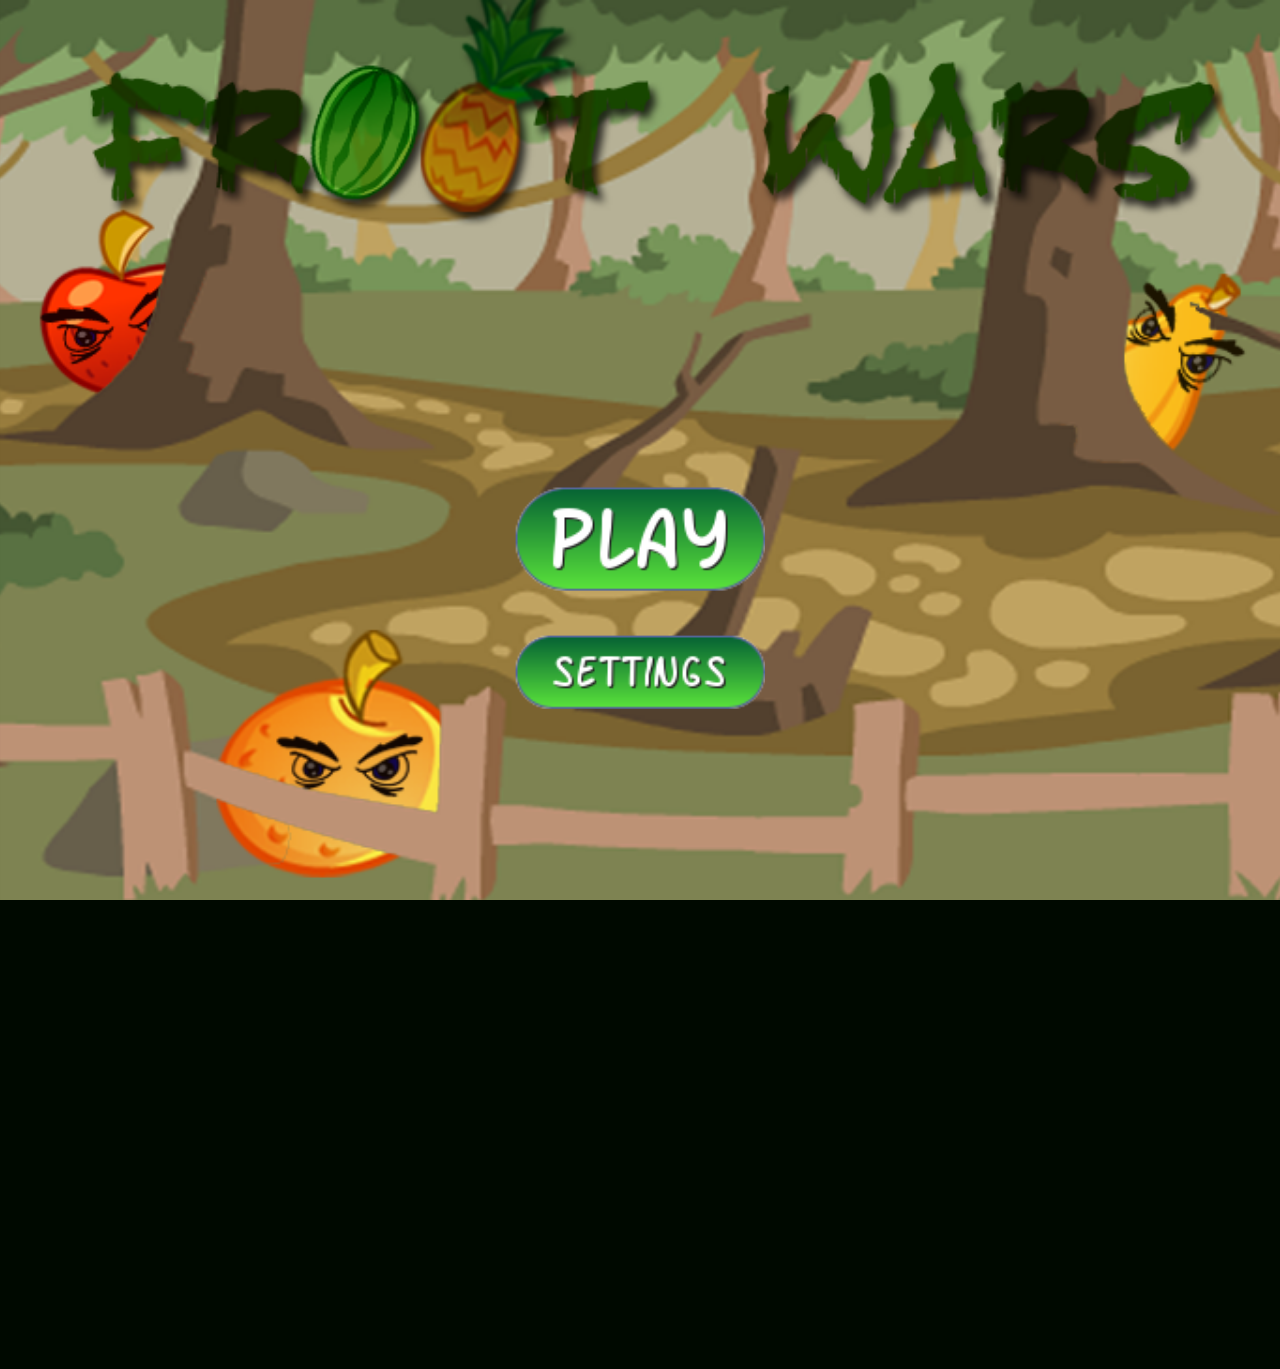
<file: index.html>
<!DOCTYPE html>
<html>

<head>
    <meta http-equiv="Content-type" content="text/html; charset=utf-8"> 
    <meta name="viewport" content="user-scalable=no, initial-scale=1, maximum-scale=1,
    minimum-scale=1, width=device-width">
    <meta name="apple-mobile-web-app-capable" content="yes">
    <meta name="mobile-web-app-capable" content="yes">
    <title>Froot Wars</title>
    <script src="js/Box2d.min.js" type="text/javascript"></script>
    <script src="js/wAudio.js" type="text/javascript"></script>
    <script src="js/game.js" type="text/javascript"></script>
    <link rel="stylesheet" href="styles.css" type="text/css" media="screen">
</head>

<body>
    <div id="wrapper">
        <div id="gamecontainer">

            <canvas id="gamecanvas" width="640" height="480" class="gamelayer">
                </canvas>

            <div id="scorescreen" class="gamelayer">
                <img id="togglemusic" src="images/icons/sound.png" alt="Toggle Music" onclick="game.toggleBackgroundMusic()">
                <img src="images/icons/prev.png" alt="Restart Level" onclick="game.restartLevel()">
                <span id="score">Score: 0</span>
            </div>

            <div id="endingscreen" class="gamelayer">
                <div>
                    <p id="endingmessage">The Level Is Over Message</p>
                    <p id="playcurrentlevel" class="endingoption" onclick="game.restartLevel()"><img src="images/icons/prev.png" alt="Replay">Replay Current Level</p>
                    <p id="playnextlevel" class="endingoption" onclick="game.startNextLevel()"><img src="images/icons/next.png" alt="Next">Play Next Level</p>
                    <p id="returntolevelscreen" class="endingoption" onclick="game.showLevelScreen()"><img src="images/icons/return.png" alt="Return">Return to Level Screen</p>
                </div>
            </div>

            <div id="gamestartscreen" class="gamelayer">
                <img src="images/icons/play.png" alt="Play Game" onclick="game.playGame()"><br>
                <img src="images/icons/settings.png" alt="Settings">
            </div>

            <div id="levelselectscreen" class="gamelayer">
            </div>

            <div id="loadingscreen" class="gamelayer">
                <div id="loadingmessage"></div>
            </div>


        </div>
    </div>
</body>

</html>
</file>
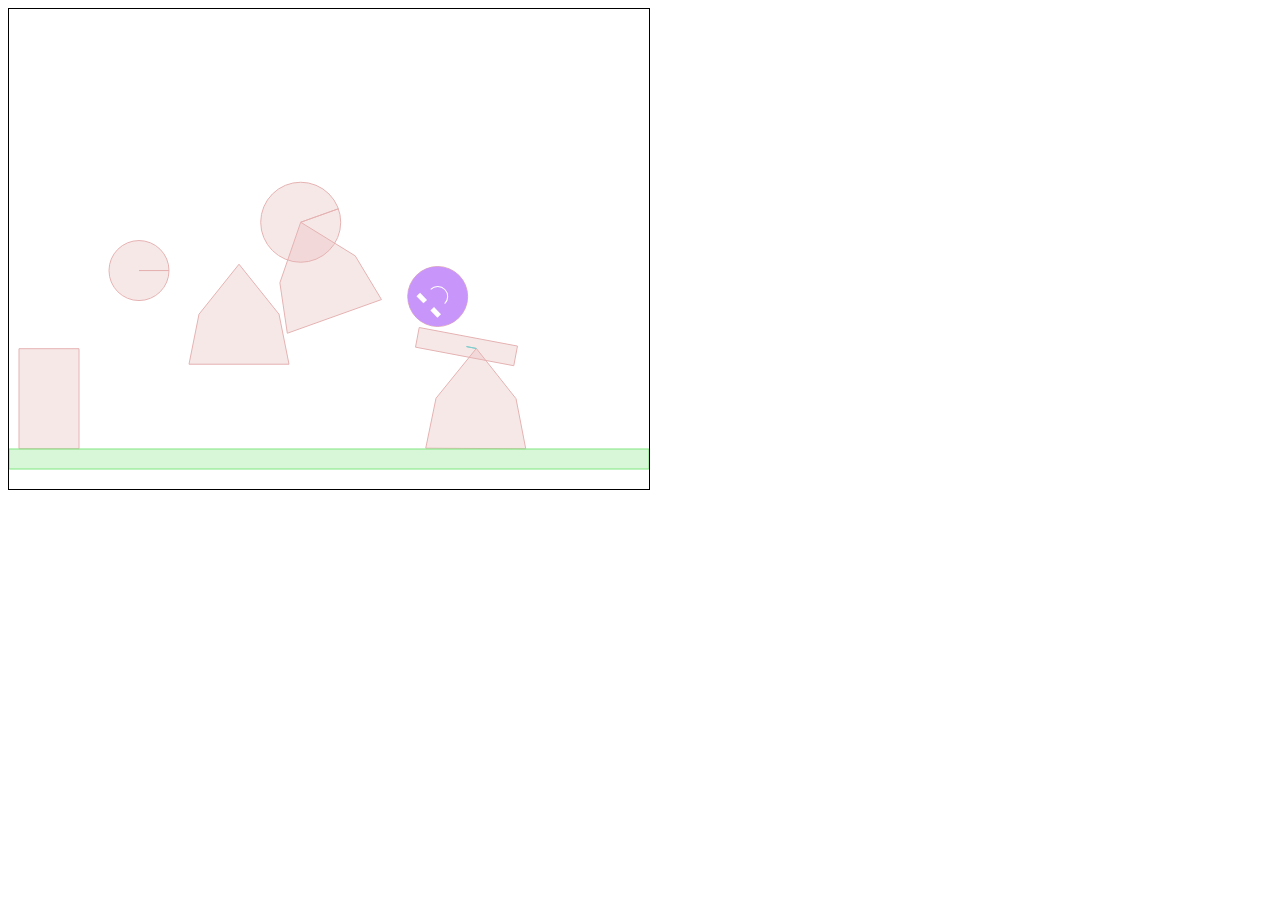
<file: box2d-demo.html>
<!DOCTYPE html>
<html>

<head>
    <meta http-equiv="Content-type" content="text/html; charset=utf-8">
    <title>Box2d Demo</title>
    <script src="js/Box2d.min.js" type="text/javascript"></script>
    <script src="js/box2d-demo.js" type="text/javascript"></script>
</head>

<body onload="init();">
    <canvas id="canvas" width="640" height="480" style="border: 1px solid black;">
            Your browser does not support HTML5 Canvas
        </canvas>
</body>

</html>
</file>
<file: styles.css>
body {
    background: #000900;
    /* Prevent the ugly blue highlighting from accidental selection of text */
    user-select: none;
    /* Disable long touch hold select */
    -webkit-touch-callout: none !important;
    overflow: hidden;
}

#wrapper {
    position: absolute;
    /* Wrapper cover entire window height and width */
    top: 0;
    bottom: 0;
    left: 0;
    right: 0;
}

#gamecontainer {
    /* Set game container width, height and background */
    width: 640px;
    height: 480px;
    /* Use a wider splash screen and center it within the container */
    background: url("images/splashscreenwide.png");
    background-position: center;
    background-repeat: no-repeat;
    /* Center the game container relative to outer wrapper */
    position: absolute;
    left: 50%;
    top: 50%;
    transform: translate(-50%, -50%);
    transform-origin: center center;
}

.gamelayer {
    width: 100%;
    height: 100%;
    position: absolute;
    display: none;
}


/* Game Starting Menu Screen */

#gamestartscreen {
    padding-top: 250px;
    text-align: center;
}

#gamestartscreen img {
    margin: 10px;
    cursor: pointer;
}


/* Level Selection Screen */

#levelselectscreen {
    padding-top: 150px;
    padding-left: 50px;
}

#levelselectscreen input {
    margin: 20px;
    cursor: pointer;
    background: url("images/icons/level.png") no-repeat;
    color: yellow;
    font-size: 20px;
    width: 64px;
    height: 64px;
    border: 0;
    /* Remove the default blue border when an input is selected */
    outline: 0;
}


/* Loading Screen */

#loadingscreen {
    background: rgba(100, 100, 100, 0.5);
}

#loadingmessage {
    margin-top: 400px;
    text-align: center;
    height: 48px;
    color: white;
    background: url("images/loader.gif") no-repeat center;
    font: 12px Arial;
}


/* Score Screen */

#scorescreen {
    height: 60px;
    font: 32px "Comic Sans MS";
    text-shadow: 0 0 2px black;
    color: white;
}

#scorescreen img {
    opacity: 0.6;
    top: 5%;
    left: 5%;
    position: relative;
    padding: 8px;
    cursor: pointer;
}

#score {
    position: absolute;
    top: 5%;
    right: 5%;
}


/* Ending Screen */

#endingscreen {
    text-align: center;
    background: rgba(1, 1, 1, 0.3);
}

#endingscreen div {
    /* Center the popup div within the screen */
    position: absolute;
    left: 50%;
    top: 50%;
    transform: translate(-50%, -50%);
    transform-origin: center center;
    height: 250px;
    width: 330px;
    border: 1px solid gray;
    border-radius: 25px;
    background: rgba(1, 1, 1, 0.3);
    padding: 10px 30px 40px 50px;
    text-align: left;
}

.endingoption {
    font: 20px "Comic Sans MS";
    text-shadow: 0 0 2px black;
    color: white;
}

#endingscreen p img {
    top: 10px;
    position: relative;
    cursor: pointer;
    padding-right: 20px;
}

#endingmessage {
    font: 25px "Comic Sans MS";
    text-shadow: 0 0 2px black;
    color: yellow;
    text-align: center;
}
</file>
